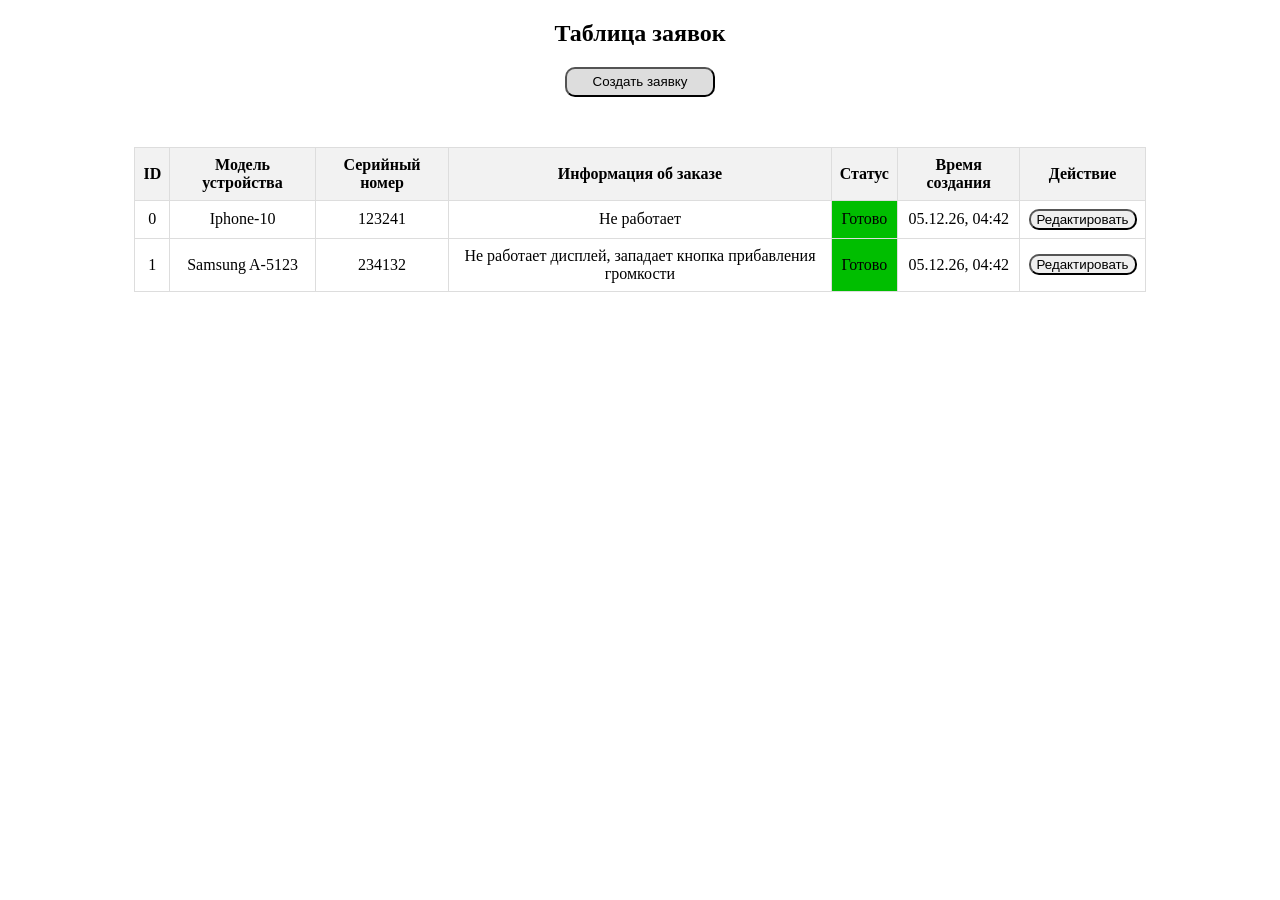
<file: index.html>
<!DOCTYPE html>
<html lang="en">
<head>
  <meta charset="UTF-8">
  <title>Технический сервис</title>
</head>
<link rel="stylesheet" href="css/styles.css">
<script src="js/script.js" defer></script>
<body>

<div id="modal" class="modal">
  <div class="modal-content">
    <span class="close">&times;</span>
    <h2>Форма заявки</h2>
    <form id="requestForm" style="padding-right:25px; padding-left:25px;">
      <label for="deviceModel">Модель устройства:</label> <input type="text" id="deviceModel" class="form-control" required><br><br>
      <label for="serialNumber">Серийный номер: <input type="text" id="serialNumber" class="form-control" required><br><br></label>
      <label for="orderInfo">Информация об заказе: <textarea id="orderInfo" class="form-control" required></textarea><br><br></label>
      
      <div id="select_container" style="margin-bottom:10px">
        <label for="select_status">Статус:</label>
        <select name="" id="select_status">
          <option style="color: #fc5a03; font-weight:bold;" value="Ожидает">Ожидает</option>
          <option style="color: #fcba03; font-weight:bold;" value="В работе">В работе</option>
          <option style="color: green; font-weight:bold;" value="Готово">Готово</option> 
          <option disabled></option>
          <option style="color: green; font-weight:bold;" value="DELETE">Удалить</option>
        </select>
      </div>
      
      <button type="submit" id="submitRequestBtn">Отправить</button>
      <button type="button" id="editRequestBtn">Сохранить изменения</button>
    </form>
  </div>
</div>

<h2 class="table-name">Таблица заявок</h2>
<div class="create_container">
  <button class="create-request-btn" id="createRequestBtn" style="width: 150px; height: 30px">Создать заявку</button>
</div>

<div id="requestsTable" class="requests-table"></div>
</body>
</html>
</file>
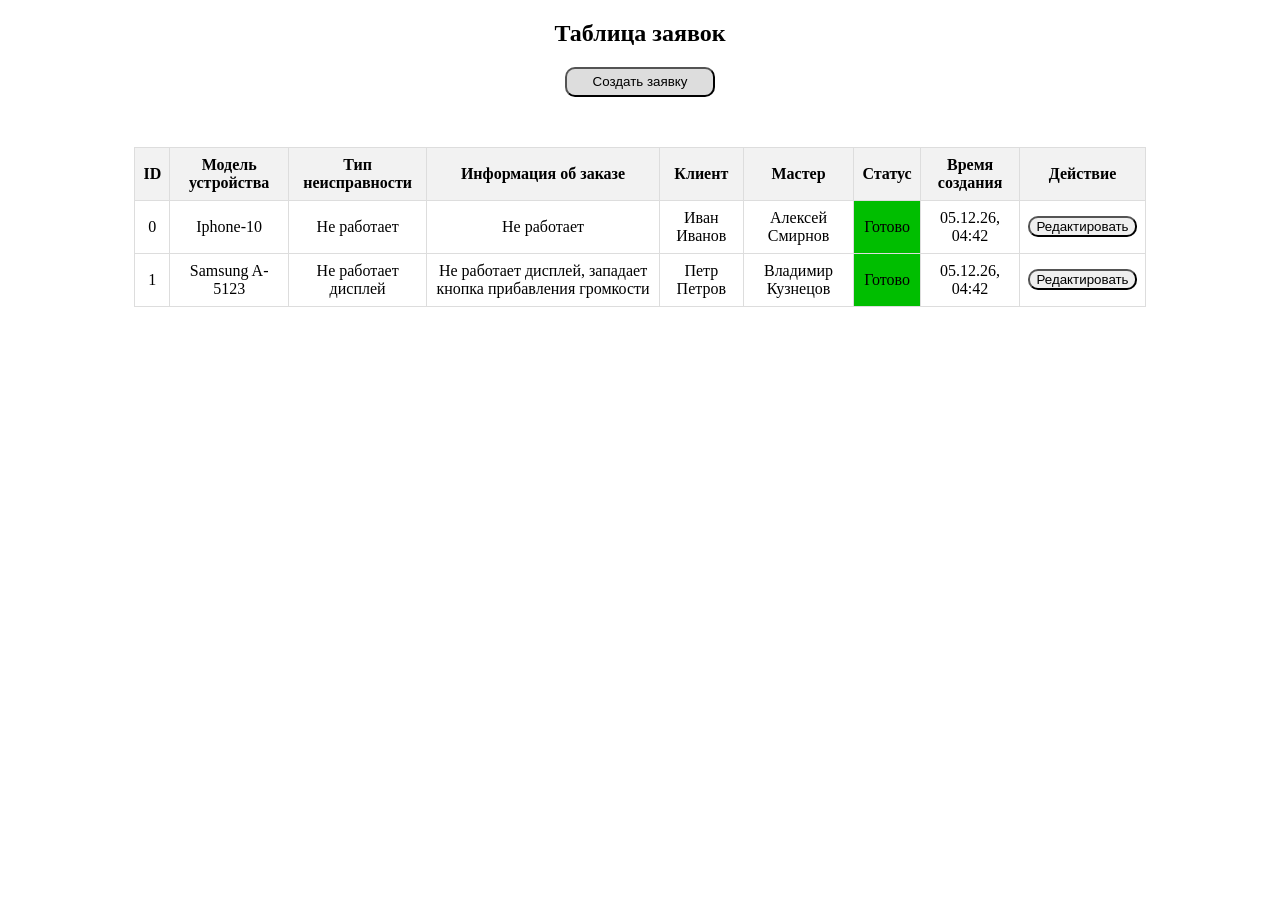
<file: jsdocs/index.html>
<!DOCTYPE html>
<html lang="en">
<head>
  <meta charset="UTF-8">
  <title>Технический сервис</title>
</head>
<link rel="stylesheet" href="css/styles.css">
<script src="js/script.js" defer></script>
<body>

<div id="modal" class="modal">
  <div class="modal-content">
    <span class="close">&times;</span>
    <h2>Форма заявки</h2>
    <form id="requestForm" style="padding-right:25px; padding-left:25px;">
      <label for="deviceModel">Модель устройства:</label> 
      <input type="text" id="deviceModel" class="form-control" required><br><br>
      
      <label for="faultType">Тип неисправности:</label>
      <input type="text" id="faultType" class="form-control" required><br><br>
      
      <label for="orderInfo">Информация об заказе:</label>
      <textarea id="orderInfo" class="form-control" required></textarea><br><br>
      
      <label for="clientName">Клиент:</label>
      <input type="text" id="clientName" class="form-control" required><br><br>
      
      <label for="masterName">Имя мастера:</label>
      <input type="text" id="masterName" class="form-control" required><br><br>
      
      <div id="select_container" style="margin-bottom:10px">
        <label for="select_status">Статус:</label>
        <select name="" id="select_status">
          <option style="color: #fc5a03; font-weight:bold;" value="Ожидает">Ожидает</option>
          <option style="color: #fcba03; font-weight:bold;" value="В работе">В работе</option>
          <option style="color: green; font-weight:bold;" value="Готово">Готово</option> 
          <option disabled></option>
          <option style="color: green; font-weight:bold;" value="DELETE">Удалить</option>
        </select>
      </div>
      
      <button type="submit" id="submitRequestBtn">Отправить</button>
      <button type="button" id="editRequestBtn">Сохранить изменения</button>
    </form>
  </div>
</div>

<h2 class="table-name">Таблица заявок</h2>
<div class="create_container">
  <button class="create-request-btn" id="createRequestBtn" style="width: 150px; height: 30px">Создать заявку</button>
</div>

<div id="requestsTable" class="requests-table"></div>
</body>
</html>
</file>
<file: css/styles.css>
.modal {
  display: none;
  position: fixed;
  z-index: 1;
  left: 0;
  top: 0;
  width: 100%;
  height: 100%;
  overflow: auto;
  background-color: rgba(0, 0, 0, 0.5);
}

.modal-content {
  background-color: #fefefe;
  margin: 15% auto;
  padding: 20px;
  border: 1px solid #888;
  width: 50%;
  border-radius: 10px;
}

.close {
  color: #aaa;
  float: right;
  font-size: 28px;
  font-weight: bold;
}

.close:hover,
.close:focus {
  color: black;
  text-decoration: none;
  cursor: pointer;
}

/* Стили для таблицы заявок */
.requests-table {
  margin-top: 50px;
  text-align: center;
  color: rgb(0, 0, 0);
}

#requests {
  border-collapse: collapse;
  width: 80%;
  margin: 0 auto;
}

#requests th,
#requests td {
  border: 1px solid #ddd;
  padding: 8px;
}

#requests th {
  background-color: #f2f2f2;
}

.table-name {
text-align: center;
width: 100%;

}

.create_container{
display: flex;
justify-content: center;
}

.create-request-btn{
transition: .3s;
background-color: #ddd;
}

.create-request-btn:hover{
background-color: rgb(151, 228, 151);
transition: .3s;
}
#editRequestBtn {
  display: none;
}

.waiting{
  background-color: #c4480a;
}

.wip{
  background-color: #c4bb0a;
}
.done{
  background-color: rgb(0, 190, 0);
}


.disabled{
  visibility: hidden;
}

.form-control{
  width: 100%;
}


input, textarea{
  margin-top: 5px;
}

button{
  border-radius: 10px;
}
</file>
<file: jsdocs/css/styles.css>
.modal {
    display: none;
    position: fixed;
    z-index: 1;
    left: 0;
    top: 0;
    width: 100%;
    height: 100%;
    overflow: auto;
    background-color: rgba(0, 0, 0, 0.5);
  }
  
  .modal-content {
    background-color: #fefefe;
    margin: 15% auto;
    padding: 20px;
    border: 1px solid #888;
    width: 50%;
    border-radius: 10px;
  }
  
  .close {
    color: #aaa;
    float: right;
    font-size: 28px;
    font-weight: bold;
  }
  
  .close:hover,
  .close:focus {
    color: black;
    text-decoration: none;
    cursor: pointer;
  }
  
  /* Стили для таблицы заявок */
  .requests-table {
    margin-top: 50px;
    text-align: center;
    color: rgb(0, 0, 0);
  }
  
  #requests {
    border-collapse: collapse;
    width: 80%;
    margin: 0 auto;
  }
  
  #requests th,
  #requests td {
    border: 1px solid #ddd;
    padding: 8px;
  }
  
  #requests th {
    background-color: #f2f2f2;
  }
  
  .table-name {
  text-align: center;
  width: 100%;
  
  }
  
  .create_container{
  display: flex;
  justify-content: center;
  }
  
  .create-request-btn{
  transition: .3s;
  background-color: #ddd;
  }
  
  .create-request-btn:hover{
  background-color: rgb(151, 228, 151);
  transition: .3s;
  }
  #editRequestBtn {
    display: none;
  }
  
  .waiting{
    background-color: #c4480a;
  }
  
  .wip{
    background-color: #c4bb0a;
  }
  .done{
    background-color: rgb(0, 190, 0);
  }
  
  
  .disabled{
    visibility: hidden;
  }
  
  .form-control{
    width: 100%;
  }
  
  
  input, textarea{
    margin-top: 5px;
  }
  
  button{
    border-radius: 10px;
  }
</file>
